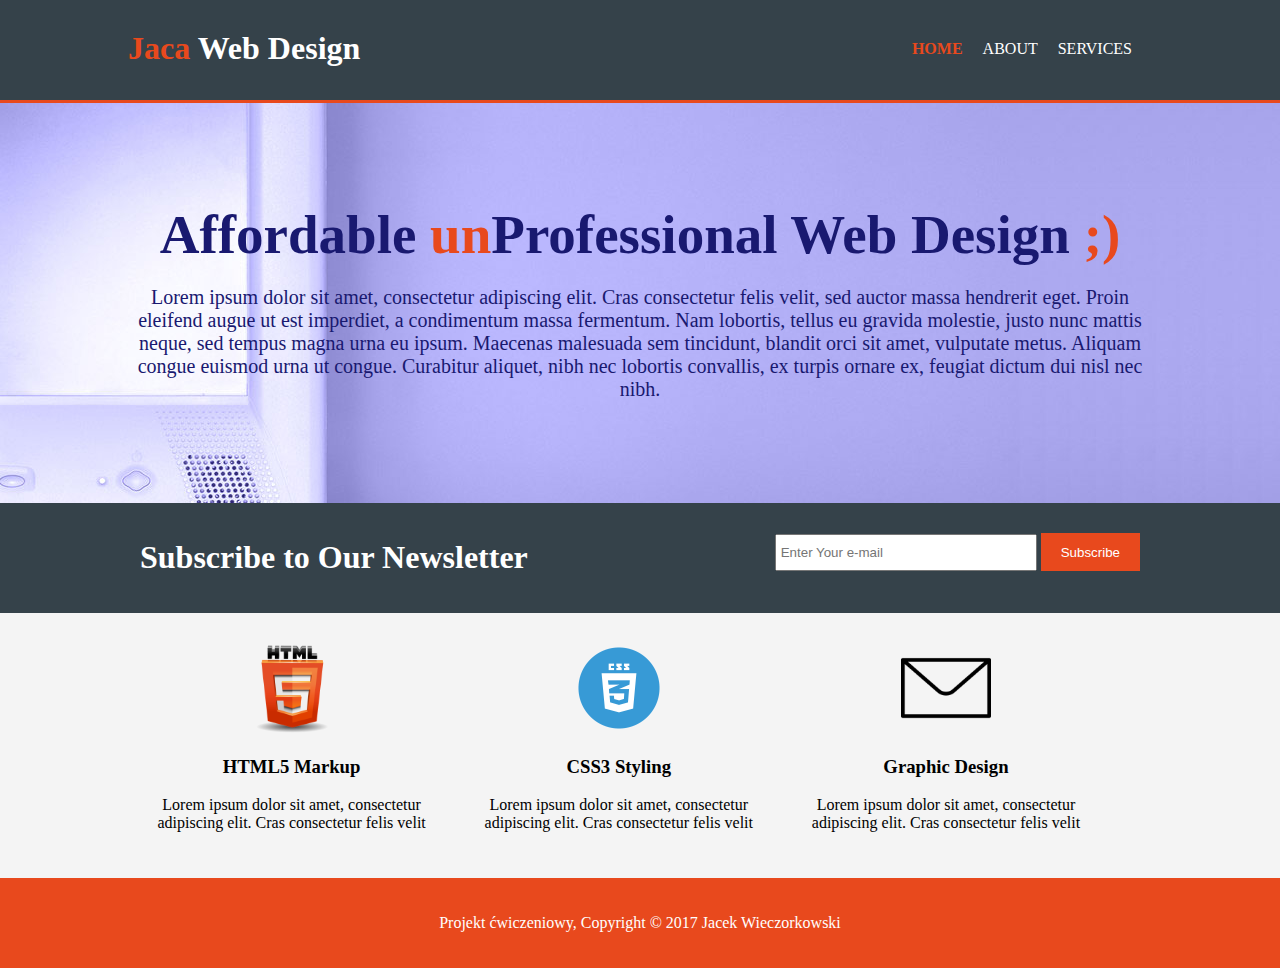
<file: index.html>
<!DOCTYPE html>
<html>
    <head>
        <meta charset="utf-8">
        <meta name="viewport" content="width-device-width">
        <meta name="description" content="Affordable Web Desig">
        <title>Jaca Web Design || SelfmadeProject</title>
        <link rel="stylesheet" href="./css/style.css">
    </head>
    <body>
        <header>
            <div class="container">
                <div id="branding">
                    <h1><span class="highlight">Jaca</span> Web Design</h1>
                </div>
                <nav>
                    <ul>
                        <li class="current"><a href="index.html">Home</a></li>
                        <li><a href="about.html">About</a></li>
                        <li><a href="services.html">Services</a></li>
                    </ul>
                </nav>
                </div>
        </header>

        <section id="showcase">
            <div class="container">
                <h1>Affordable <span class="un">un</span>Professional Web Design <span class="smile">;)</span></h1>
                <p>Lorem ipsum dolor sit amet, consectetur adipiscing elit. Cras consectetur felis velit, sed auctor massa hendrerit eget. Proin eleifend augue ut est imperdiet, a condimentum massa fermentum. Nam lobortis, tellus eu gravida molestie, justo nunc mattis neque, sed tempus magna urna eu ipsum. Maecenas malesuada sem tincidunt, blandit orci sit amet, vulputate metus. Aliquam congue euismod urna ut congue. Curabitur aliquet, nibh nec lobortis convallis, ex turpis ornare ex, feugiat dictum dui nisl nec nibh.</p>
            </div>
        </section>

        <section id="newsletter">
            <div class="container">
                <h1>Subscribe to Our Newsletter</h1>
                <form>
                    <input type="email" placeholder="Enter Your e-mail">
                    <button type="submit" class="button_1">Subscribe</button>
                </form>
            </div>
        </section>

        <section id="boxes">
            <div class="container">
                <div class="box">
                    <img src="./images/html.png">
                    <h3>HTML5 Markup</h3>
                    <p>Lorem ipsum dolor sit amet, consectetur adipiscing elit. Cras consectetur felis velit</p>
                    </div>
                <div class="box">
                    <img src="./images/css.png">
                        <h3>CSS3 Styling</h3>
                        <p>Lorem ipsum dolor sit amet, consectetur adipiscing elit. Cras consectetur felis velit</p>
                        </div>
                <div class="box">
                    <img src="./images/envelope.png">
                            <h3>Graphic Design</h3>
                            <p>Lorem ipsum dolor sit amet, consectetur adipiscing elit. Cras consectetur felis velit</p>
                            </div>
                        </div>
        </section>

        <footer>
            <p>Projekt ćwiczeniowy, Copyright &copy; 2017 Jacek Wieczorkowski</p>
        </footer>
    </body>
</html>
</file>
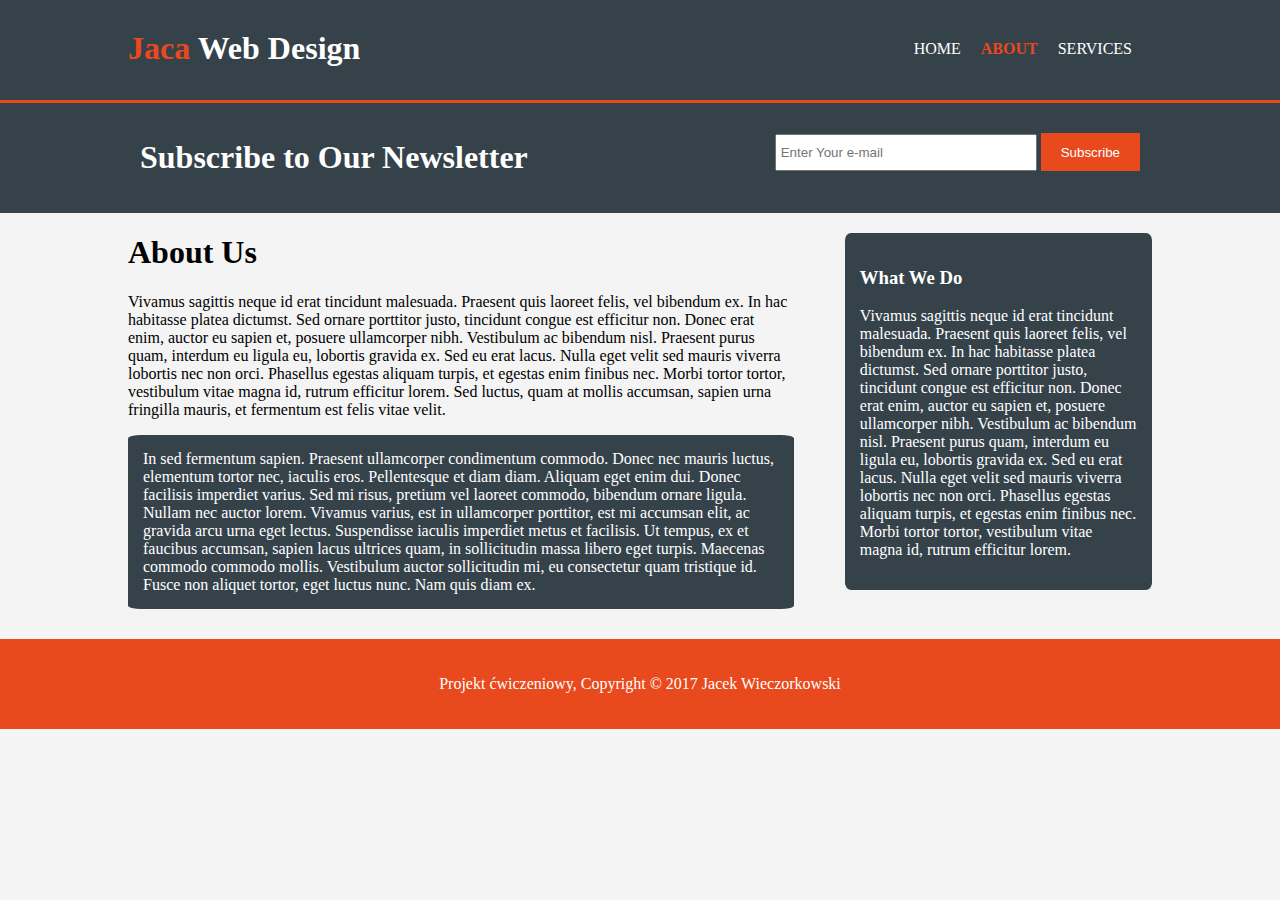
<file: about.html>
<!DOCTYPE html>
<html>
    <head>
        <meta charset="utf-8">
        <meta name="viewport" content="width-device-width">
        <meta name="description" content="Affordable Web Desig">
        <title>Jaca Web Design ||About</title>
        <link rel="stylesheet" href="./css/style.css">
    </head>
    <body>
        <header>
            <div class="container">
                <div id="branding">
                    <h1><span class="highlight">Jaca</span> Web Design</h1>
                </div>
                <nav>
                    <ul>
                        <li><a href="index.html">Home</a></li>
                        <li  class="current"><a href="about.html">About</a></li>
                        <li><a href="services.html">Services</a></li>
                    </ul>
                </nav>
                </div>
        </header>
        <section id="newsletter">
            <div class="container">
                <h1>Subscribe to Our Newsletter</h1>
                <form>
                    <input type="email" placeholder="Enter Your e-mail">
                    <button type="submit" class="button_1">Subscribe</button>
                </form>
            </div>
        </section>

        <section id="main">
            <div class="container">
            <article id="main-col">
                <h1 class="page-title">About Us</h1>
                <p>
                    Vivamus sagittis neque id erat tincidunt malesuada. Praesent quis laoreet felis, vel bibendum ex. In hac habitasse platea dictumst. Sed ornare porttitor justo, tincidunt congue est efficitur non. Donec erat enim, auctor eu sapien et, posuere ullamcorper nibh. Vestibulum ac bibendum nisl. Praesent purus quam, interdum eu ligula eu, lobortis gravida ex. Sed eu erat lacus. Nulla eget velit sed mauris viverra lobortis nec non orci. Phasellus egestas aliquam turpis, et egestas enim finibus nec. Morbi tortor tortor, vestibulum vitae magna id, rutrum efficitur lorem. Sed luctus, quam at mollis accumsan, sapien urna fringilla mauris, et fermentum est felis vitae velit.
                </p>
                <p class="dark">
In sed fermentum sapien. Praesent ullamcorper condimentum commodo. Donec nec mauris luctus, elementum tortor nec, iaculis eros. Pellentesque et diam diam. Aliquam eget enim dui. Donec facilisis imperdiet varius. Sed mi risus, pretium vel laoreet commodo, bibendum ornare ligula. Nullam nec auctor lorem. Vivamus varius, est in ullamcorper porttitor, est mi accumsan elit, ac gravida arcu urna eget lectus. Suspendisse iaculis imperdiet metus et facilisis. Ut tempus, ex et faucibus accumsan, sapien lacus ultrices quam, in sollicitudin massa libero eget turpis. Maecenas commodo commodo mollis. Vestibulum auctor sollicitudin mi, eu consectetur quam tristique id. Fusce non aliquet tortor, eget luctus nunc. Nam quis diam ex.
</p>
</article>
            <aside id="sidebar">
                <div class="dark">
                <h3>What We Do</h3>
                <p>
                    Vivamus sagittis neque id erat tincidunt malesuada. Praesent quis laoreet felis, vel bibendum ex. In hac habitasse platea dictumst. Sed ornare porttitor justo, tincidunt congue est efficitur non. Donec erat enim, auctor eu sapien et, posuere ullamcorper nibh. Vestibulum ac bibendum nisl. Praesent purus quam, interdum eu ligula eu, lobortis gravida ex. Sed eu erat lacus. Nulla eget velit sed mauris viverra lobortis nec non orci. Phasellus egestas aliquam turpis, et egestas enim finibus nec. Morbi tortor tortor, vestibulum vitae magna id, rutrum efficitur lorem.
                </p>
                <div>
            </aside>
        </div>
        </section>

        <footer>
            <p>Projekt ćwiczeniowy, Copyright &copy; 2017 Jacek Wieczorkowski</p>
        </footer>
    </body>
</html>
</file>
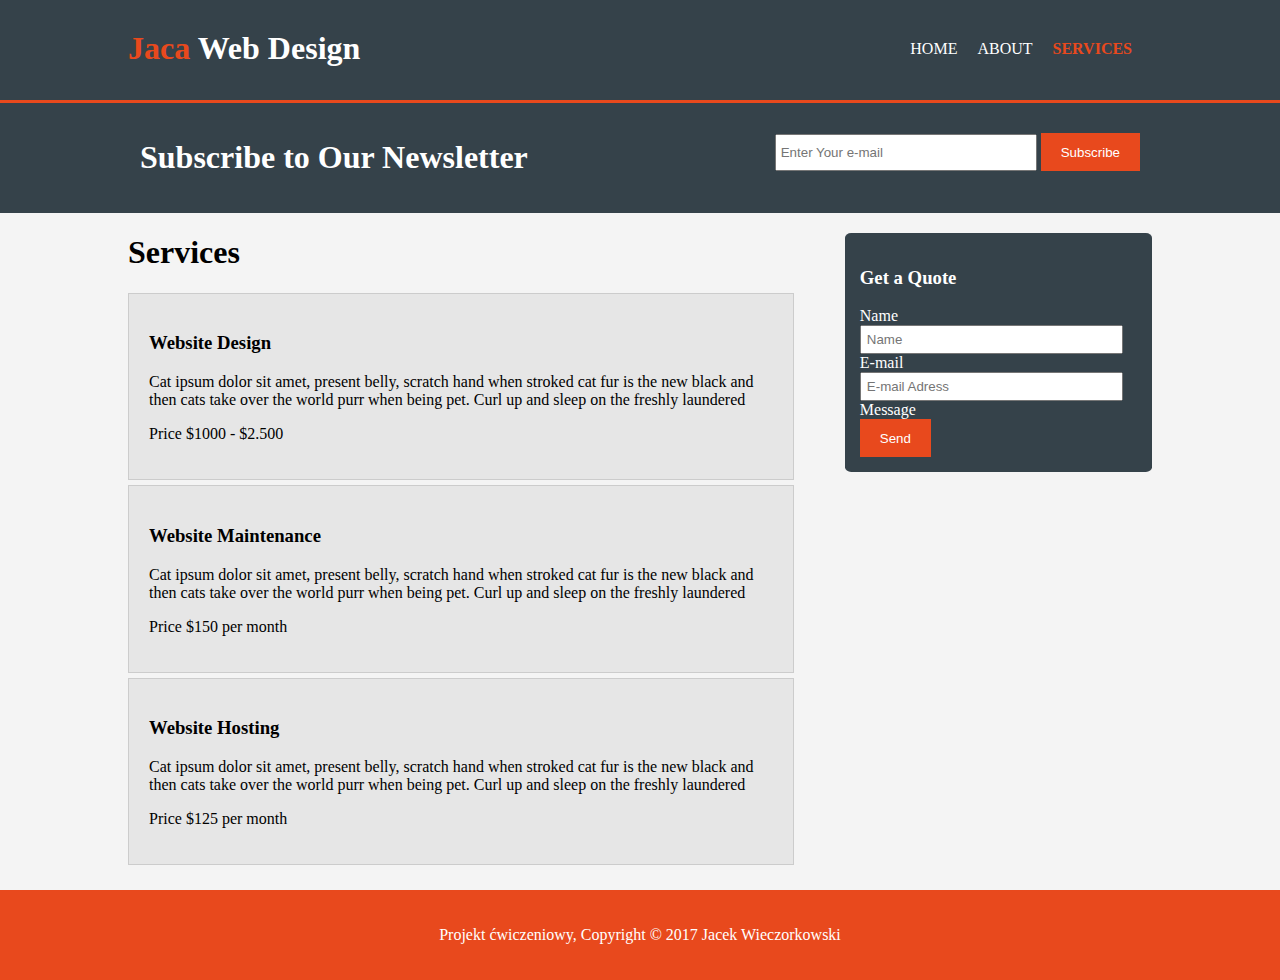
<file: services.html>
<!DOCTYPE html>
<html>
    <head>
        <meta charset="utf-8">
        <meta name="viewport" content="width-device-width">
        <meta name="description" content="Affordable Web Desig">
        <title>Jaca Web Design ||Services</title>
        <link rel="stylesheet" href="./css/style.css">
    </head>
    <body>
        <header>
            <div class="container">
                <div id="branding">
                    <h1><span class="highlight">Jaca</span> Web Design</h1>
                </div>
                <nav>
                    <ul>
                        <li><a href="index.html">Home</a></li>
                        <li><a href="about.html">About</a></li>
                        <li   class="current"><a href="services.html">Services</a></li>
                    </ul>
                </nav>
                </div>
        </header>
        <section id="newsletter">
            <div class="container">
                <h1>Subscribe to Our Newsletter</h1>
                <form>
                    <input type="email" placeholder="Enter Your e-mail">
                    <button type="submit" class="button_1">Subscribe</button>
                </form>
            </div>
        </section>

        <section id="main">
            <div class="container">
            <article id="main-col">
                <h1 class="page-title">Services</h1>
                <ul id="services">
                    <li>
                        <h3>Website Design</h3>
                        <p>Cat ipsum dolor sit amet, present belly, scratch hand when stroked cat fur is the new black and then cats take over the world purr when being pet. Curl up and sleep on the freshly laundered </p>
                        <p>Price $1000 - $2.500</p>
                    </li>
                    <li>
                        <h3>Website Maintenance</h3>
                        <p>Cat ipsum dolor sit amet, present belly, scratch hand when stroked cat fur is the new black and then cats take over the world purr when being pet. Curl up and sleep on the freshly laundered </p>
                        <p>Price $150 per month</p>
                    </li>
                    <li>
                        <h3>Website Hosting</h3>
                        <p>Cat ipsum dolor sit amet, present belly, scratch hand when stroked cat fur is the new black and then cats take over the world purr when being pet. Curl up and sleep on the freshly laundered </p>
                        <p>Price $125 per month</p>
                    </li>
                </ul>

            </article>
            <aside id="sidebar">
                <div class="dark">
                <h3>Get a Quote</h3>
                <form class="quote">
                <div>
                    <label>Name</label><br>
                    <input type="text" placeholder="Name">
                </div>
                <div>
                    <label>E-mail<label><br>
                        <input type="text" placeholder="E-mail Adress">
                    </div>
                    <div>
                        <label>Message</label><br>
                        <textare placeholder="Message"></textarea>
                        </div>
                        <button class="button_1" type="submit">Send</button>
                    </form>    
                <div>
            </aside>
        </div>
        </section>

        <footer>
            <p>Projekt ćwiczeniowy, Copyright &copy; 2017 Jacek Wieczorkowski</p>
        </footer>
    </body>
</html>
</file>
<file: css/style.css>
body {
    font-family: 15px/1.5 Arial, Helvetica, sans-serif,
    padding: 0;
    margin: 0;
    background-color: #f4f4f4;
}

/*Global*/

.container {
    width: 80%;
    margin:auto;
    overflow: hidden;
}
ul {
    margin: 0;
    padding: 0;
}

.button_1 {
    height: 38px;
    background: #e8491d;
    border: none;
    padding-left: 20px;
    padding-right: 20px;
    color: #ffffff;

}
.dark {
    padding: 15px;
    background: #35424a;
    color: #ffffff;
    margin-top: 10px;
    margin-bottom: 10px;
    border-radius: 2%;
}

/*Header*/

header {
    background: #35424a;
    color: #ffffff;
    padding-top: 30px;
    min-height: 70px;
    border-bottom: #e8491d 3px solid;
}
header a {
    color: #ffffff;
    text-decoration: none;
    text-transform: uppercase;
    font-size: 16px
}



header li {
    float: left;
    display: inline;
    padding: 0, 20px, 0, 20px;
    margin-right: 20px;
}

header #branding {
    float: left;
}

header #branding h1 {
    margin: 0;
}

header nav {
    float: right;
    margin-top: 10px;
}

header .highlight, header .current a{
    color: #e8491d;
    font-weight: bold;
}

header a:hover {
    color: #cccccc;
    font-weight: bold;
}




/* Showcase */
#showcase {
    min-height: 400px;
    background: url('../images/background2.jpg') no-repeat 0 -250px;
    text-align: center;
    color: #191970;
}
#showcase h1 {
    margin-top: 100px;
    font-size: 55px;
    margin-bottom: 10px;
}
#showcase p{
    font-size: 20px;
}
#showcase .un {
    color: #e8491d;
}
#showcase .smile {
    color: #e8491d;
}

/* Newsletter*/


#newsletter {
    padding: 15px;
    color: #ffffff;
    background: #35424a;
}

#newsletter h1{
    float: left;
}

#newsletter form {
    float: right;
    margin-top: 15px;

}
#newsletter input[type="email"]{
padding: 4px;
height: 25px;
width: 250px;
}

/* BOXES*/

#boxes {
    margin-top: 20px;
}

#boxes .box {
    float: left;
    width: 30%;
    padding: 10px;
    text-align: center;
}
#boxes .box img{
width: 90px;
height: auto;
}

/*Sidebar*/
aside#sidebar {
    float: right;
    width: 30%;
    margin-top: 10px;

}

aside#sidebar .quote input, aside#sidebar .quote textarea {
width: 90%;
padding: 5px;


}

/* Main - col*/

article#main-col {
    float: left;
    width: 65%;

}

/*Services*/

ul#services li {
list-style: none;
padding: 20px;
border: #cccccc solid 1px;
margin-bottom: 5px;
background: #e6e6e6;
}


footer {
    padding: 20px;
    margin-top: 20px;
    color: #ffffff;
    background-color: #e8491d;
    text-align: center;
}

/* Media Queries*/


@media(max-width: 768px) {
        header #branding,
        header nav,
        header nav li,
        #newsletter h1,
        #newsletter form
        #boxes .box
        article#main-col,
        aside#sidebar{float: none;
            text-align: center;
            width: 100%;
        }
        header {
            padding-bottom: 20px;
        }
        #showcase h1 {
            margin-top: 40px;
        }
        #newsletter button .quote button{
            display: block;
            width: 100%;
        }
        #newsletter form input[type="email"], .quote input, .quote textarea{
            width: 100%;
            margin-bottom: 5px;
        }
}
</file>
